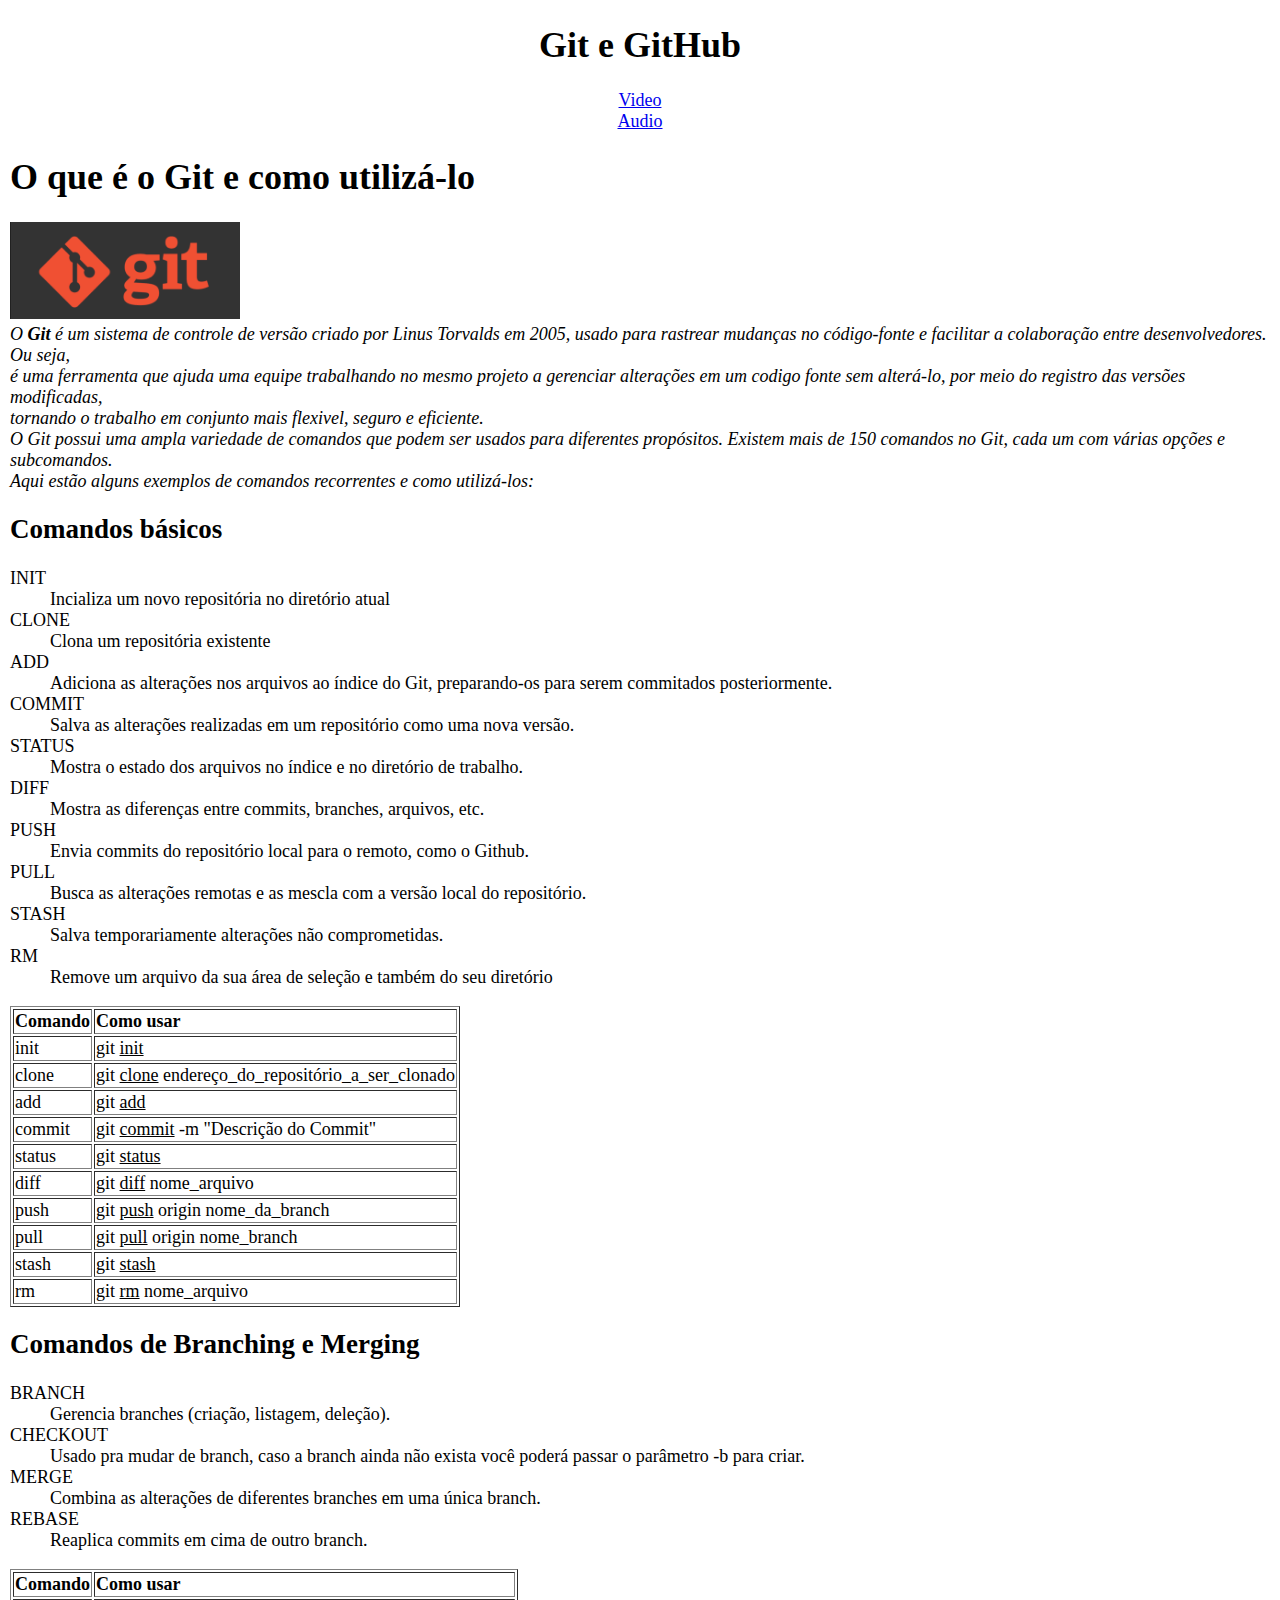
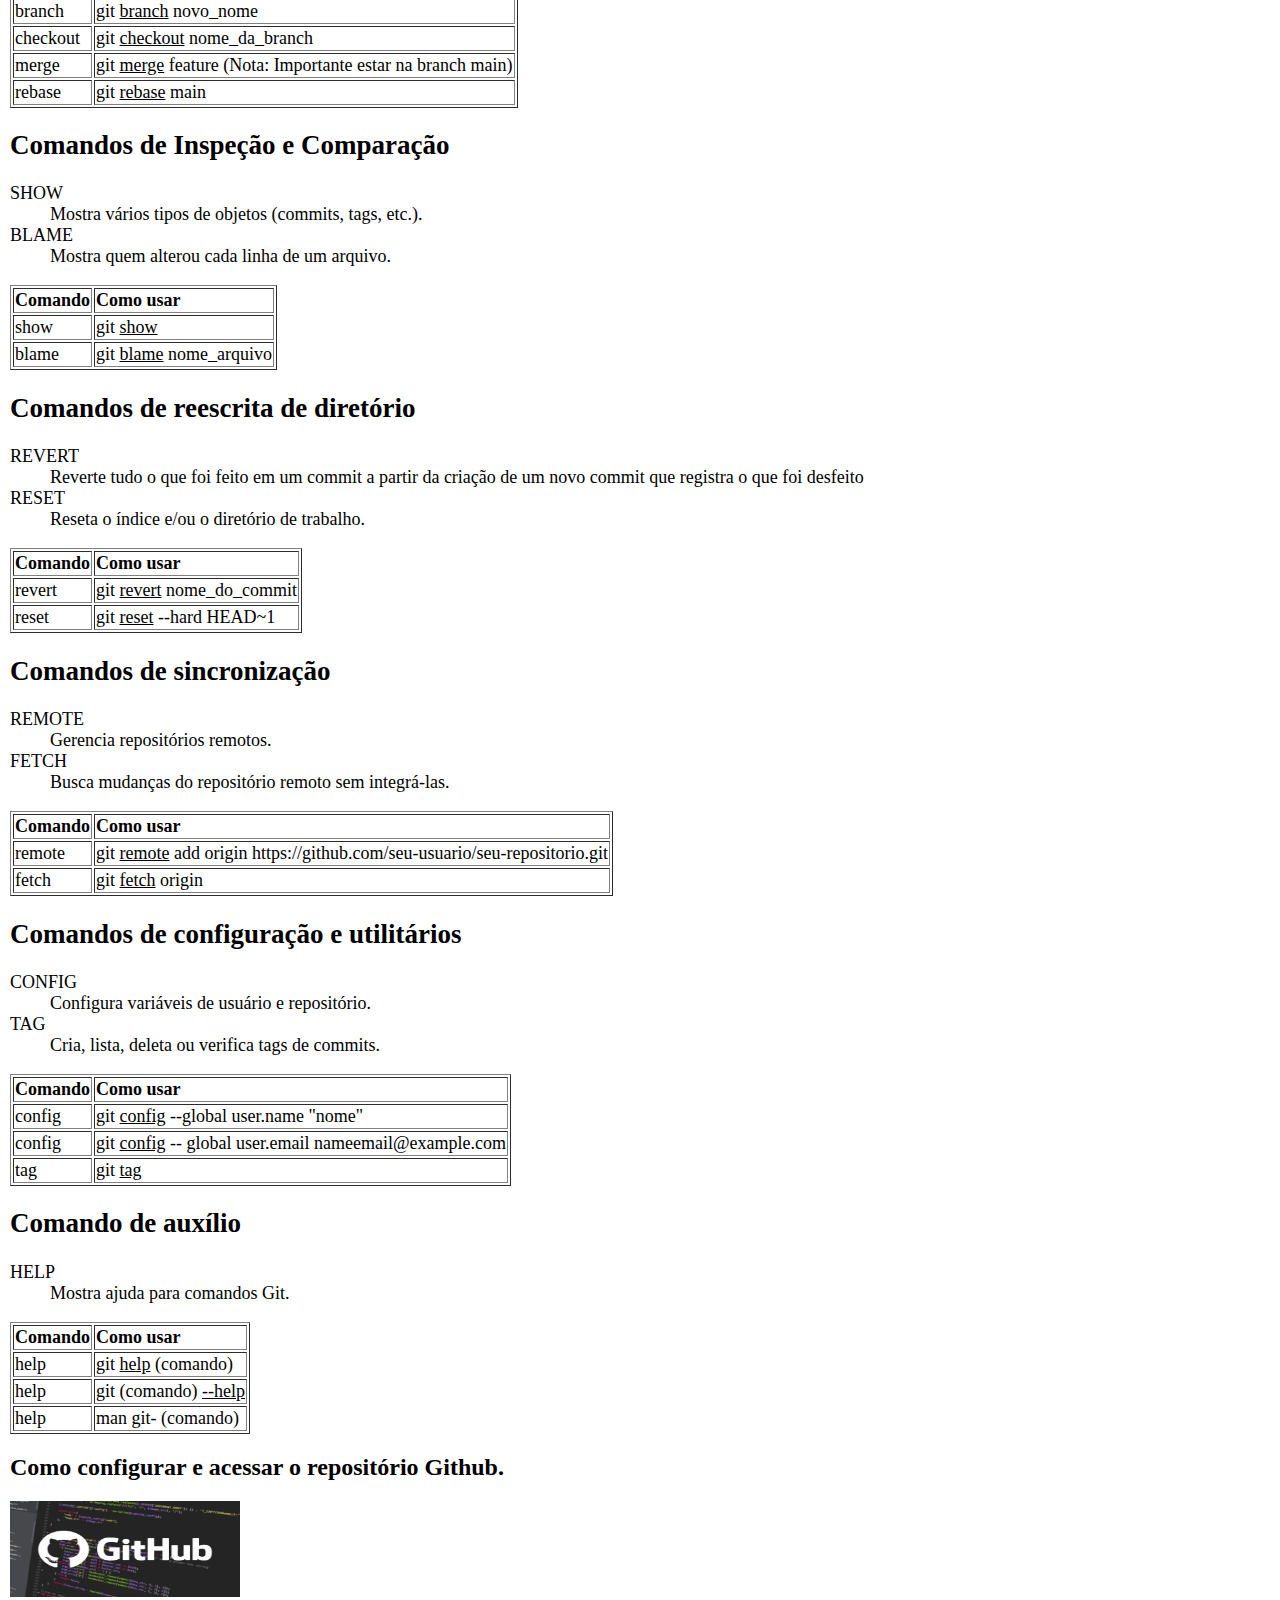
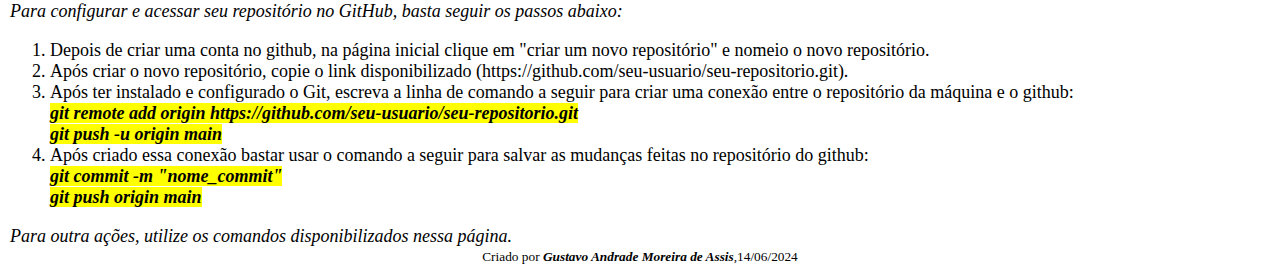
<file: index.html>
<!DOCTYPE html>
<html lang="pt-br">
<head>
    <meta charset="UTF-8">
    <meta name="viewport" content="width=device-width, initial-scale=1.0">
    <title>Como usar Git e Github</title>
    <link rel="stylesheet" href="style.css">
</head>
<body>
<div class="containers">
<h1 class="titulo">Git e GitHub</h1>
<div class="link1">
<a  href="video.html"> Video</a> <br>
<a href="audio.html"> Audio</a>
</div>

    <h1 class="principal">O que é o Git e como utilizá-lo</h1>
    <img src="projeto\comandos-git.png" alt="Git" width="230px">
<p class="paragrafo">O  <i><b>Git</b></i> é um sistema de controle de versão criado por Linus Torvalds em 2005, usado para rastrear mudanças no código-fonte e facilitar a colaboração entre desenvolvedores.
    Ou seja, <br>é uma ferramenta que ajuda uma equipe trabalhando no mesmo projeto a gerenciar alterações em um codigo fonte sem alterá-lo, 
    por meio do registro das versões modificadas,<br> tornando o trabalho em conjunto mais flexivel, seguro e eficiente. </p>
<p class="paragrafo"> O Git possui uma ampla variedade de comandos que podem ser usados para diferentes propósitos. Existem mais de 150 comandos no Git, cada um com várias opções e subcomandos.
    <br>Aqui estão alguns exemplos de comandos recorrentes e como utilizá-los:
</p>
</div>



<div class="containers">


<h2>Comandos básicos</h2>
<dl>
    <dt>INIT</dt>
    <dd>Incializa um novo repositória no diretório atual</dd>   
    <dt>CLONE</dt>
    <dd>Clona um repositória existente</dd>
    <dt>ADD</dt>
    <dd>Adiciona as alterações nos arquivos ao índice do Git, preparando-os para serem commitados posteriormente.</dd>
    <dt>COMMIT</dt>
    <dd>Salva as alterações realizadas em um repositório como uma nova versão.</dd>
    <dt>STATUS</dt>
    <dd>Mostra o estado dos arquivos no índice e no diretório de trabalho.</dd>
    <dt>DIFF</dt>
    <dd>Mostra as diferenças entre commits, branches, arquivos, etc.</dd>
    <dt>PUSH</dt>
    <dd>Envia commits do repositório local para o remoto, como o Github.</dd>
    <dt>PULL</dt>
    <dd>Busca as alterações remotas e as mescla com a versão local do repositório.</dd>
    <dt>STASH</dt>
    <dd>Salva temporariamente alterações não comprometidas.</dd>
    <dt>RM</dt>
    <dd>Remove um arquivo da sua área de seleção e também do seu diretório</dd>
</dl>

<table border="1">
    <tr>
        <td><b>Comando</b></td>
        <td><b>Como usar</b></td>
    </tr>
    <tr>
        <td>init</td>
        <td>git <u>init</u></td>
    </tr>
    <tr>
        <td>clone</td>
        <td>git <u>clone</u> endereço_do_repositório_a_ser_clonado</td>
    </tr>
    <tr>
        <td>add</td>
        <td>git <u>add</u></td>
    </tr>
    <tr>
        <td>commit</td>
        <td>git <u>commit</u> -m "Descrição do Commit"</td>
    </tr>
    <tr>
        <td>status</td>
        <td>git <u>status</u></td>
    </tr>
    <tr>
        <td>diff</td>
        <td>git <u>diff</u> nome_arquivo</td>
    </tr>
    <tr>
        <td>push</td>
        <td>git <u>push</u> origin nome_da_branch</td>
    </tr>
    <tr>
        <td>pull</td>
        <td>git <u>pull</u> origin nome_branch</td>
    </tr>
    <tr>
        <td>stash</td>
        <td>git <u>stash</u></td>
    </tr>
    <tr>
        <td>rm</td>
        <td>git <u>rm</u> nome_arquivo</td>
    </tr>
</table>

<h2>Comandos de Branching e Merging</h2>
<dl>
    <dt>BRANCH</dt>
    <dd>Gerencia branches (criação, listagem, deleção).</dd>
    <dt>CHECKOUT</dt>
    <dd>Usado pra mudar de branch, caso a branch ainda não exista você poderá passar o parâmetro -b para criar.</dd>
    <dt>MERGE</dt>
    <dd>Combina as alterações de diferentes branches em uma única branch.</dd>
    <dt>REBASE</dt>
    <dd>Reaplica commits em cima de outro branch.</dd>
</dl>
<table border="1"">
    <tr>
        <td><b>Comando</b></td>
        <td><b>Como usar</b></td>
    </tr>
    <tr>
        <td>branch</td>
        <td>git <u>branch</u> novo_nome</td>
    </tr>
    <tr>
        <td>checkout</td>
        <td>git <u>checkout</u> nome_da_branch</td>
    </tr>
    <tr>
        <td>merge</td>
        <td>git <u>merge</u> feature (Nota: Importante estar na branch main)</td>
    </tr>
    <tr>
        <td>rebase</td>
        <td>git <u>rebase</u> main</td>
    </tr>
</table>

<h2>Comandos de Inspeção e Comparação</h2>
<dl>
    <dt>SHOW</dt>
    <dd>Mostra vários tipos de objetos (commits, tags, etc.).</dd>
    <dt>BLAME</dt>
    <dd>Mostra quem alterou cada linha de um arquivo.</dd>

</dl>
<table border="1"">
    <tr>
        <td><b>Comando</b></td>
        <td><b>Como usar</b></td>
    </tr>
    <tr>
        <td>show</td>
        <td>git <u>show</u> </td>
    </tr>
    <tr>
        <td>blame</td>
        <td>git <u>blame</u> nome_arquivo</td>
    </tr>
</table>


<h2>Comandos de reescrita de diretório</h2>
<dl>
    <dt>REVERT</dt>
    <dd>Reverte tudo o que foi feito em um commit a partir da criação de um novo commit que registra o que foi desfeito</dd>
    <dt>RESET</dt>
    <dd>Reseta o índice e/ou o diretório de trabalho.</dd>


</dl>
<table border="1"">
    <tr>
        <td><b>Comando</b></td>
        <td><b>Como usar</b></td>
    </tr>
    <tr>
        <td>revert</td>
        <td>git <u>revert</u> nome_do_commit </td>
    </tr>
    <tr>
        <td>reset</td>
        <td>git <u>reset</u> --hard HEAD~1</td>
    </tr>
</table>



<h2>Comandos de sincronização</h2>
<dl>
    <dt>REMOTE</dt>
    <dd>Gerencia repositórios remotos.</dd>
    <dt>FETCH</dt>
    <dd> Busca mudanças do repositório remoto sem integrá-las.</dd>

</dl>
<table border="1"">
    <tr>
        <td><b>Comando</b></td>
        <td><b>Como usar</b></td>
    </tr>
    <tr>
        <td>remote</td>
        <td>git <u>remote</u> add origin https://github.com/seu-usuario/seu-repositorio.git </td>
    </tr>
    <tr>
        <td>fetch</td>
        <td>git <u>fetch</u> origin</td>
    </tr>
</table>




<h2>Comandos de configuração e utilitários</h2>
<dl>
    <dt>CONFIG</dt>
    <dd> Configura variáveis de usuário e repositório.</dd>
    <dt>TAG</dt>
    <dd>Cria, lista, deleta ou verifica tags de commits.</dd>

</dl>
<table border="1"">
    <tr>
        <td><b>Comando</b></td>
        <td><b>Como usar</b></td>
    </tr>
    <tr>
        <td>config</td>
        <td>git <u>config</u> --global user.name "nome"
        </td>
        <tr>
            <td>config</td>
            <td>git <u>config</u> -- global user.email nameemail@example.com</td>
        </tr>
    </tr>
    <tr>
        <td>tag</td>
        <td>git <u>tag</u> </td>
    </tr>
</table>


<h2>Comando de auxílio</h2>
<dl>
    <dt>HELP</dt>
    <dd>Mostra ajuda para comandos Git.</dd>
</dl>
<table border="1"">
    <tr>
        <td><b>Comando</b></td>
        <td><b>Como usar</b></td>
    </tr>
    <tr>
        <td>help</td>
        <td>git <u>help</u> (comando)</td>
    </tr>
    <tr>
            <td>help</td>
            <td>git (comando) <u>--help</u></td>
        </tr>
        <tr>
            <td>help</td>
            <td>man git- (comando)</td>
        </tr>
      
    </tr>
   
</table>

</div>

<h2>Como configurar e acessar o repositório Github.</h2>
<img src="projeto\github.jpg" alt="GitHub"  width="230px" height="96.59px">
<p class="paragrafo">Para configurar e acessar seu repositório no GitHub, basta seguir os passos abaixo:</p>
<ol class="paragrafo1">
<li>Depois de criar uma conta no github, na página inicial clique em "criar um novo repositório" e nomeio o novo repositório.</li>
<li>Após criar o novo repositório, copie o link disponibilizado (https://github.com/seu-usuario/seu-repositorio.git).</li>
<li>Após ter instalado e configurado o Git, escreva a linha de comando a seguir para criar uma conexão entre o repositório da máquina e o github:<br>
    <mark><i><b>git remote add origin https://github.com/seu-usuario/seu-repositorio.git</b></i></mark> <br>
  <mark><i><b>git push -u origin main</b></i></mark>
</li>
<li>Após criado essa conexão bastar usar o comando a seguir para salvar as mudanças feitas no repositório do github:<br>
    <mark><i><b>git commit -m "nome_commit"</b></i></mark> <br>
    <mark><i><b>git push origin main</b></i></mark>
</li>


</ol>
<p class="paragrafo">Para outra ações, utilize os comandos disponibilizados nessa página.</p>
</body>

<footer class="rodape"><small>Criado por <b><i>Gustavo Andrade Moreira de Assis</i></b>,14/06/2024</small></footer>

</html>
</file>
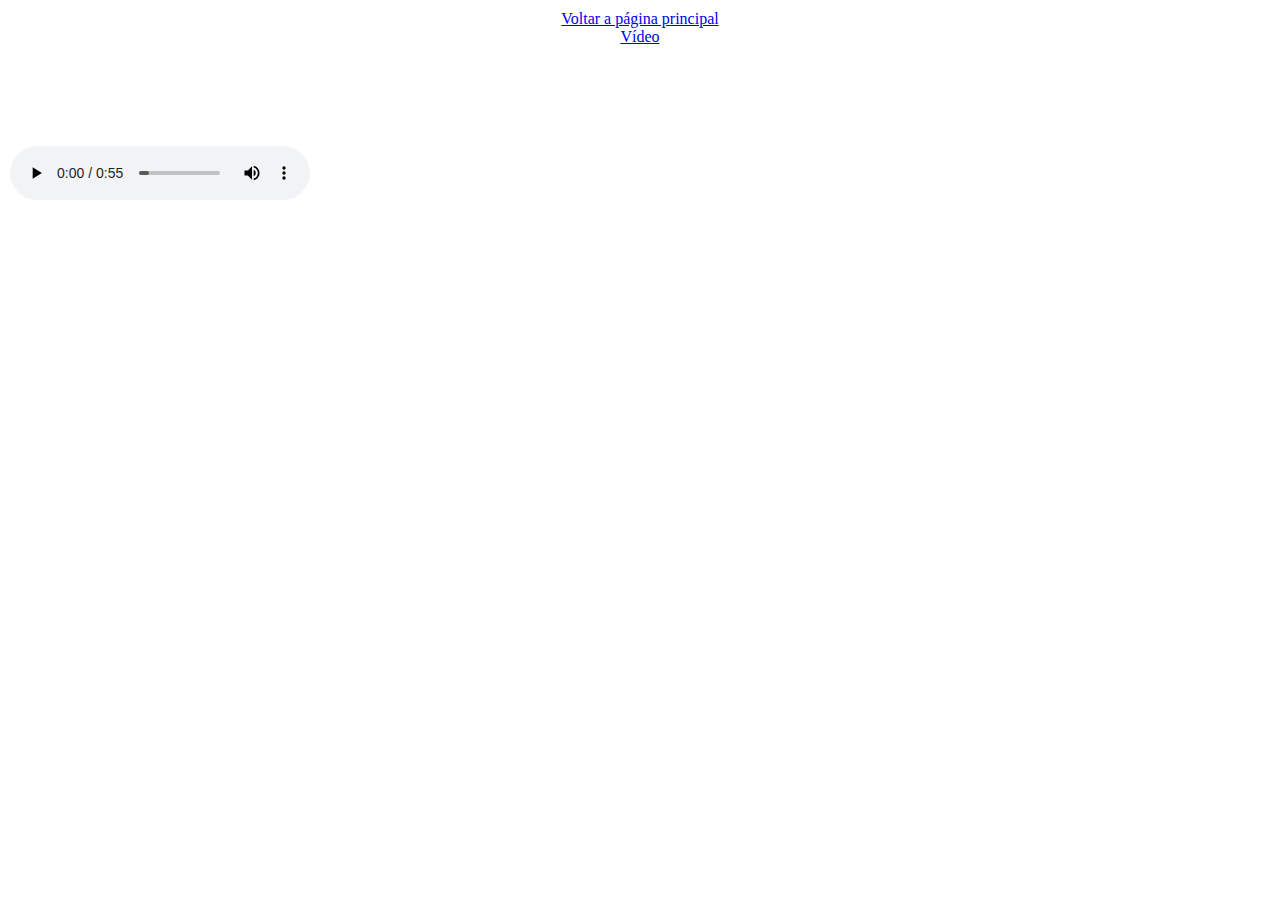
<file: audio.html>
<!DOCTYPE html>
<html lang="pt-br">
<head>
    <meta charset="UTF-8">
    <meta name="viewport" content="width=device-width, initial-scale=1.0">
    <title>Audio</title>
    <link rel="stylesheet" href="style.css">
</head>
<body>
<div class="link">
<a href="index.html">Voltar a página principal</a> <br>
<a href="video.html">Vídeo</a>
</div>
<div class="central">

    <audio controls src="projeto\Áudio de Gustavo Andrade (online-audio-converter.com).mp3">
        Seu browser não suporta audio.
    </audio>
</div>
</body>
</html>
</file>
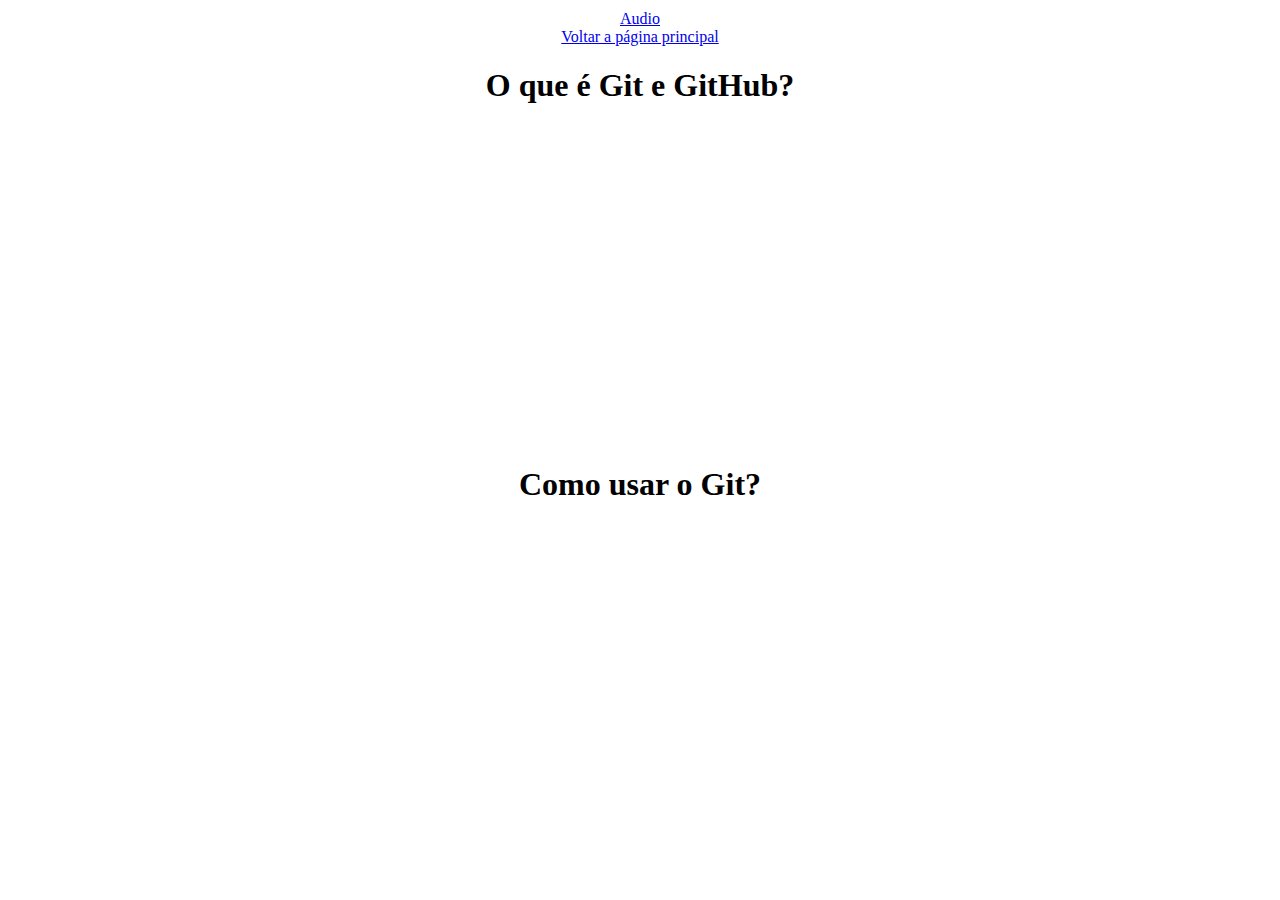
<file: video.html>
<!DOCTYPE html>
<html lang="pt-br">
<head>
    <meta charset="UTF-8">
    <meta name="viewport" content="width=device-width, initial-scale=1.0">
    <title>Video</title>
    <link rel="stylesheet" href="style.css">
</head>
<body>
    <div class="link">
    <a href="audio.html">Audio</a> <br>
    <a href="index.html">Voltar a página principal</a>
</div>
<div class="video">
    <h1>O que é Git e GitHub?</h1>
    <iframe width="560" height="315" src="https://www.youtube.com/embed/P9xXbEhqhqA?si=lllpi5vV4_5h_OMK" title="YouTube video player" frameborder="0" allow="accelerometer; autoplay; clipboard-write; encrypted-media;
     gyroscope; picture-in-picture; web-share" referrerpolicy="strict-origin-when-cross-origin" allowfullscreen></iframe>
<h1>Como usar o Git?</h1>
<iframe width="560" height="315" src="https://www.youtube.com/embed/UBAX-13g8OM?si=YbNvtL0C_PDpk3_t" title="YouTube video player" frameborder="0" allow="accelerometer; autoplay; clipboard-write; encrypted-media;
 gyroscope; picture-in-picture; web-share" referrerpolicy="strict-origin-when-cross-origin" allowfullscreen></iframe>

</div>
</body>
</html>
</file>
<file: style.css>
body{
    margin: 10px;
  display: block;
}
.link1{
    text-align: center;

}

.containers{
    font-size: 18px;
  
}
.paragrafo{
    font-style: italic;
    margin: 0px;
    font-size: 18px;
}
.paragrafo1{

    font-size: 18px;
}
.titulo{
    text-align: center;
     color: black;
}

.rodape{
    text-align: center;
    font-style: inherit;
}

.central{
    margin-top: 100px;
}
.link{
    text-align: center;
}
.video{
    text-align: center;
}
</file>
